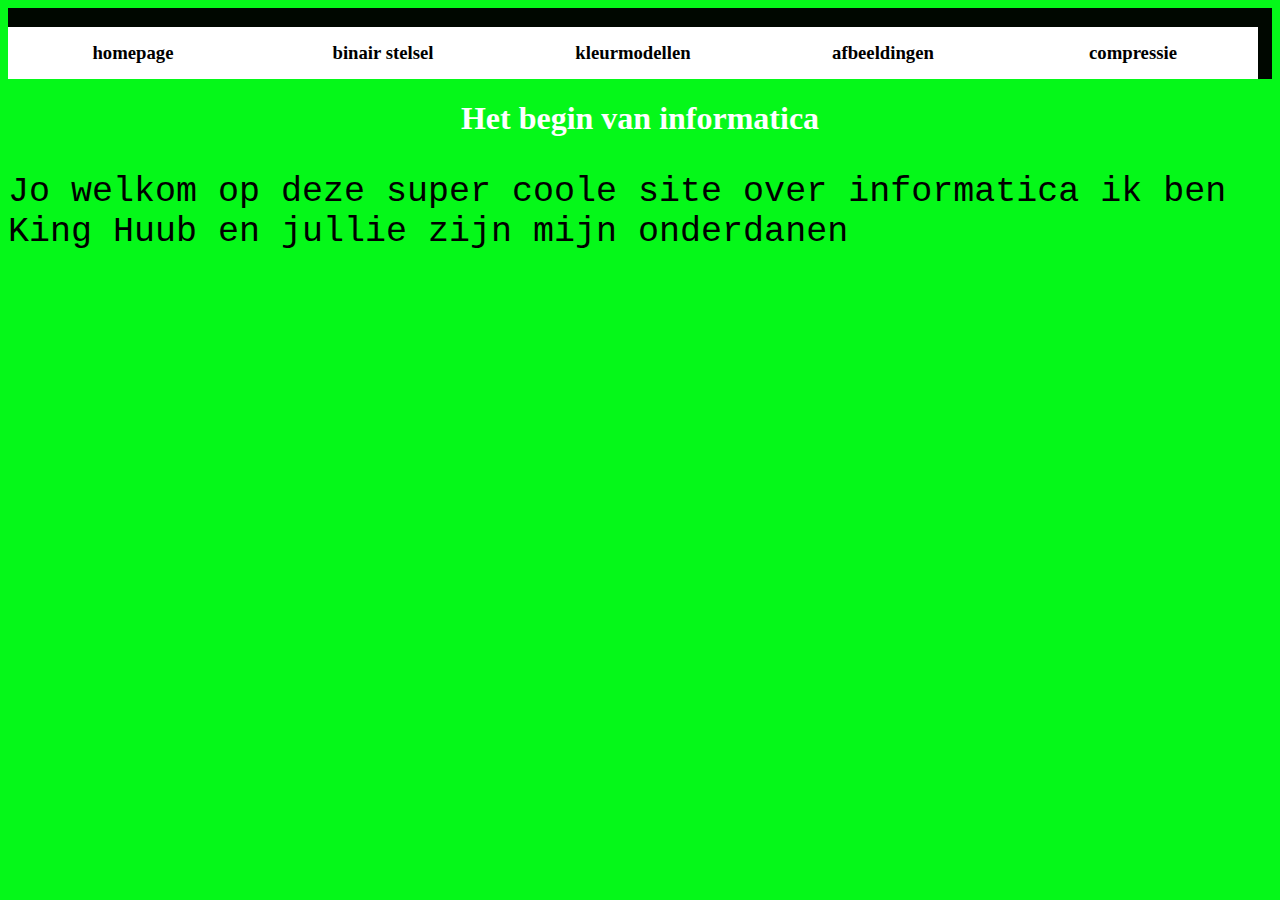
<file: index.html>
<!DOCTYPE html> <!--Dit is de homepage van mijn site-->
<html> <!--Dit is het html-element-->
    <head>
        <title>Het begin van de informatica</title>
        <link rel="stylesheet" type="text/css" href="opmaak.css">
        <meta charset="utf-8">
    </head>
    <body>            
        
        <ul>
        <h3><li><a href="index.html">homepage</a></li>
            <li><a href="binairestelsel.html">binair stelsel</a></li>
            <li><a href="kleurmodellen.html">kleurmodellen</a></li>
            <li><a href="afbeeldingen.html">afbeeldingen</a></li>
            <li><a href="compressie.html">compressie</a></li>
        </h3>
        </ul>
        <h1>Het begin van informatica</h1>
            
         <p>Jo welkom op deze super coole site over informatica ik ben King Huub en jullie zijn mijn onderdanen
        </p>
            <br>
            <br>

                
            
        </body>
</html>
</file>
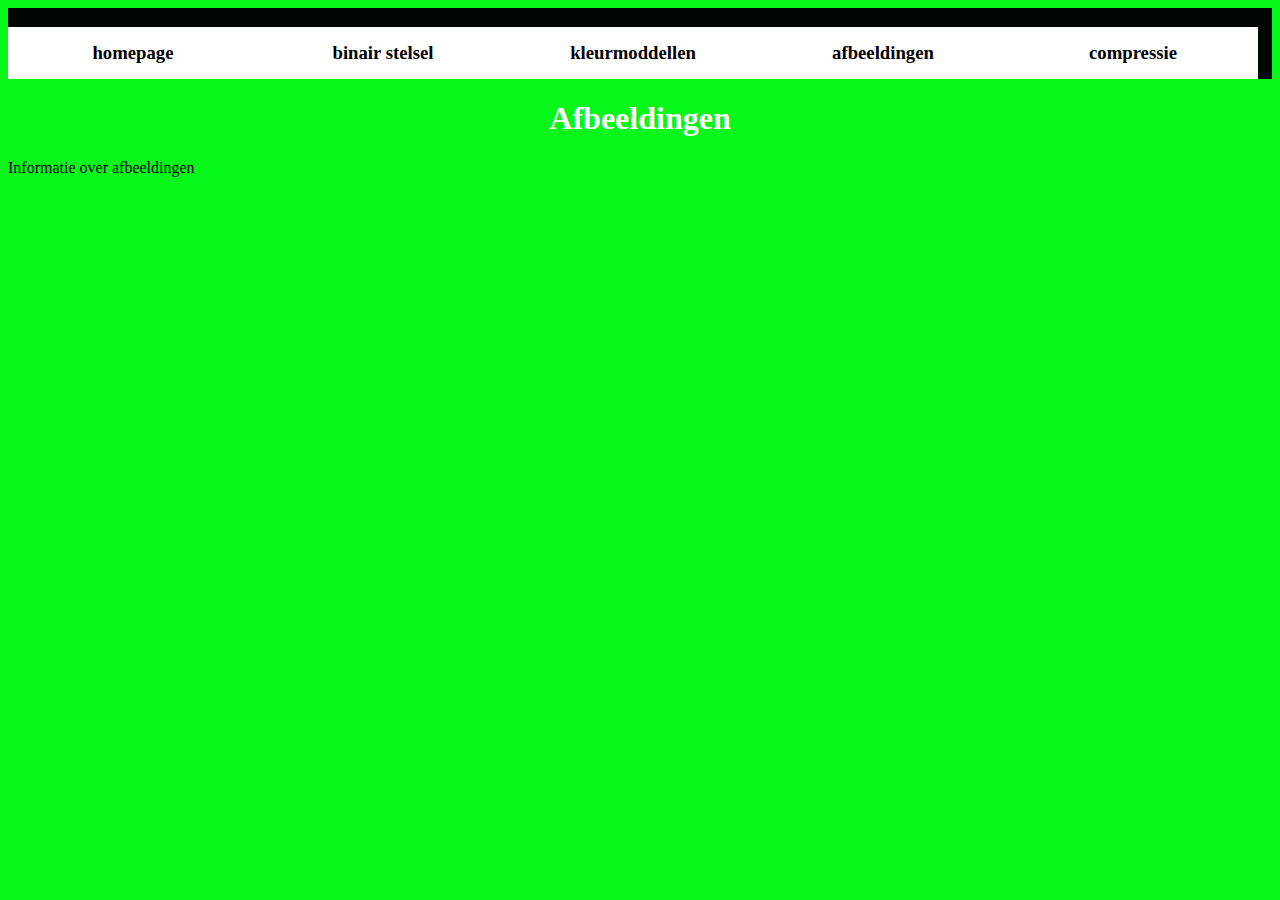
<file: afbeelding.html>
<!DOCTYPE html> <!--Dit is de homepage van mijn site-->
<html> <!--Dit is het html-element-->
    <head>
        <title>Afbeeldingen</title>
        <link rel="stylesheet" type="text/css" href="opmaak.css">
        <meta charset="utf-8">
    </head>
    <body>            
        
        <ul>
        <h3><li><a href="index.html">homepage</a></li>
            <li><a href="binairestelsel.html">binair stelsel</a></li>
            <li><a href="kleurmodellen.html">kleurmoddellen</a></li>
            <li><a href="afbeeldingen.html">afbeeldingen</a></li>
            <li><a href="compressie.html">compressie</a></li>
        </h3> 
        </ul>
        <h1>Afbeeldingen</h1>
            
            Informatie over afbeeldingen
            <br>
            <br>

                
            
        </body>
</html>
</file>
<file: opmaak.css>
body {
    background-color: rgb(5, 248, 25);
  }
  
  h1 {
    color: white;
    text-align: center;
  }
  
  p {
    font-family: courier;
    font-size: 35px;
  }
  ul
  a:link, a:visited {
    background-color:rgb(255, 255, 255);
    color: rgb(0, 0, 0);
    padding: 15px 25px;
    width: 200px;
    text-align: center;
    text-decoration: none;
    display: inline-block;
    
  }
  
  a:hover, a:active {
    background-color:rgb(1, 2, 1);
  }

  ul {
    list-style-type: none;
    margin: 0;
    padding: 0;
    overflow: hidden;
    background-color: rgb(0, 7, 0);
  }
  
  li {
    float: left;
  }
  
  li a {
    display: block;
    color: rgb(0, 0, 0);
    text-align: center;
    padding: 14px 16px;
    text-decoration: none;
  }
  
  li a:hover:not(.active) {
    background-color: rgb(6, 250, 39);
  }
  
  .active {
    background-color: #04fa2d;
  }
</file>
